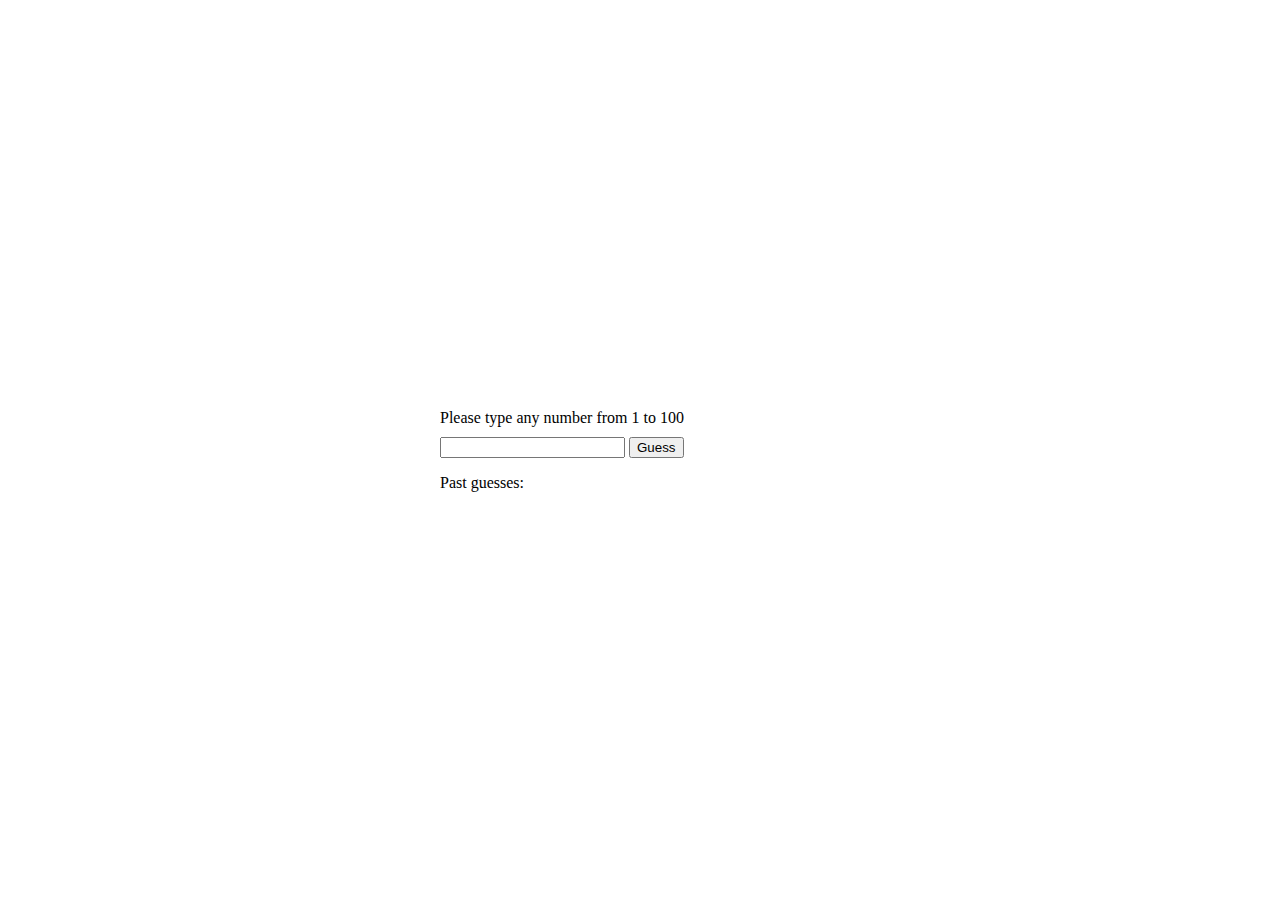
<file: Week 1/index.html>
<!DOCTYPE html>
<html lang="en">
  <head>
    <meta charset="UTF-8" />
    <meta name="viewport" content="width=device-width, initial-scale=1.0" />
    <title>Document</title>
    <link rel="stylesheet" href="./style.css" />
  </head>
  <body>
    <div id="wrap">
      <div id="message">Please type any number from 1 to 100</div>
      <input type="number" id="number" />
      <button id="guessButton">Guess</button>
      <p id="past">Past guesses:</p>
      <p id="noti"></p>
    </div>
    <script src="./index.js"></script>
  </body>
</html>
</file>
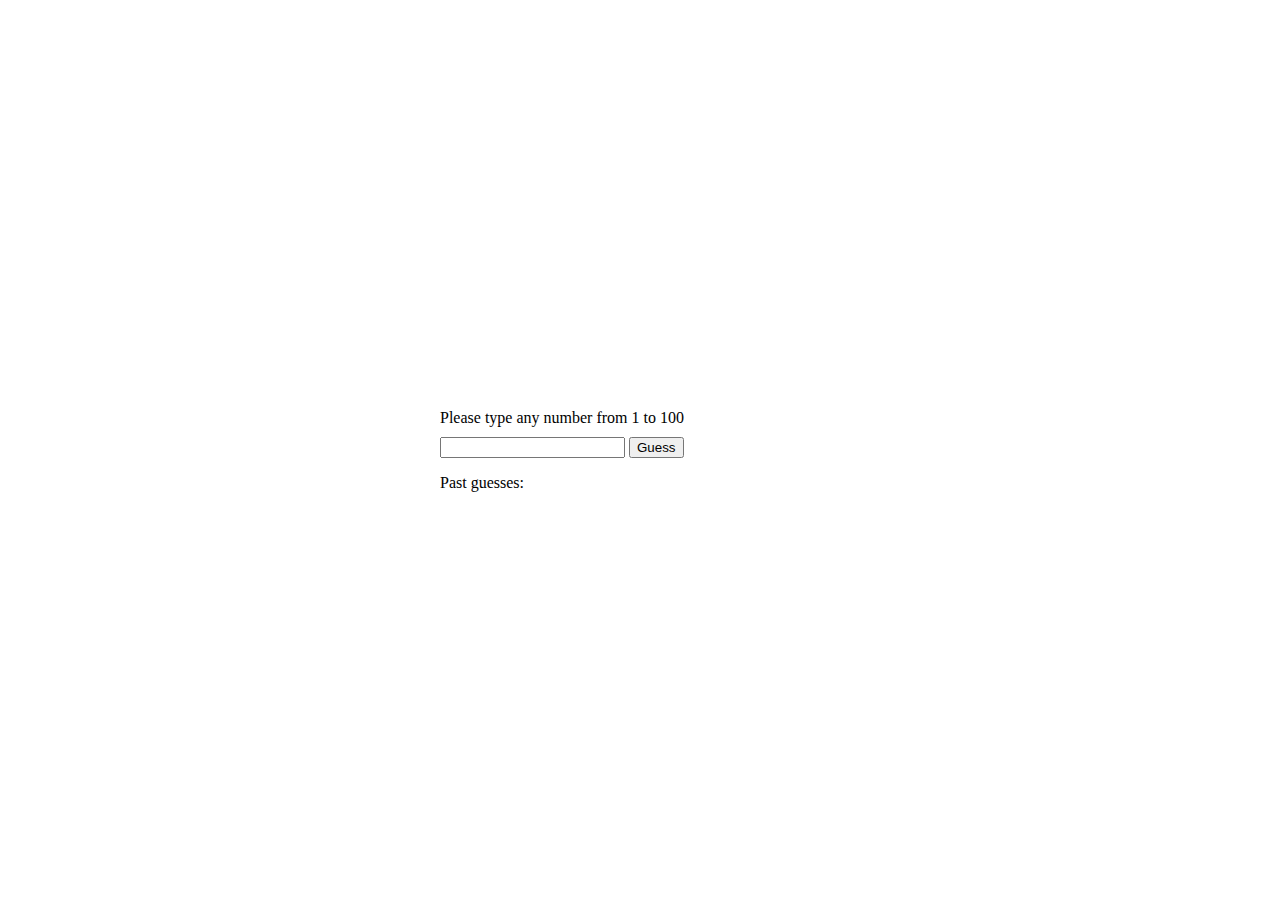
<file: week-1/index.html>
<!DOCTYPE html>
<html lang="en">
  <head>
    <meta charset="UTF-8" />
    <meta name="viewport" content="width=device-width, initial-scale=1.0" />
    <title>Document</title>
    <link rel="stylesheet" href="./style.css" />
  </head>
  <body>
    <div id="wrap">
      <div id="message">Please type any number from 1 to 100</div>
      <input type="number" id="number" />
      <button id="guessButton">Guess</button>
      <p id="past">Past guesses:</p>
    </div>
    <script src="./index.js"></script>
  </body>
</html>
</file>
<file: Week 1/style.css>
body {
  height: 100vh;
  display: flex;
  justify-content: center;
  align-items: center;
}

#wrap {
  width: 400px;
}

#message {
  margin-bottom: 10px;
}
</file>
<file: week-1/style.css>
body {
  height: 100vh;
  display: flex;
  justify-content: center;
  align-items: center;
}

#wrap {
  width: 400px;
}

#message {
  margin-bottom: 10px;
}
</file>
